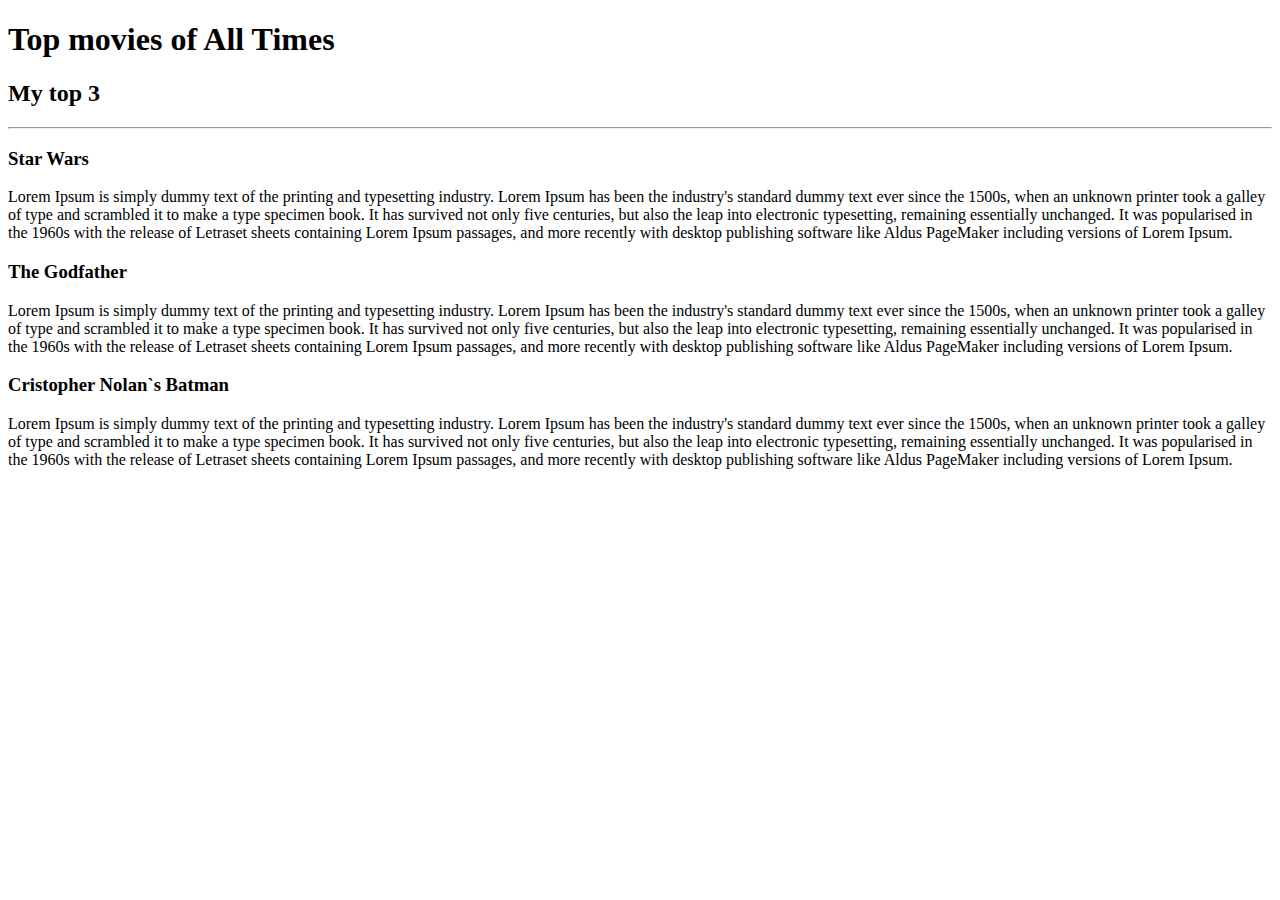
<file: web_foundation/41_html/movie_rank/index.html>
<!DOCTYPE html>
<h1>Top movies of All Times</h1>
<h2>My top 3</h2>
<hr>
<h3>Star Wars</h3>
<p>Lorem Ipsum is simply dummy text of the printing and typesetting industry. Lorem Ipsum has been the 
    industry's standard dummy text ever since the 1500s, when an unknown printer took a galley of type 
    and scrambled it to make a type specimen book. It has survived not only five centuries, but also the 
    leap into electronic typesetting, remaining essentially unchanged. It was popularised in the 1960s 
    with the release of Letraset sheets containing Lorem Ipsum passages, and more recently with desktop 
    publishing software like Aldus PageMaker including versions of Lorem Ipsum.
</p>
<h3>The Godfather</h3>
<p>Lorem Ipsum is simply dummy text of the printing and typesetting industry. Lorem Ipsum has been the 
    industry's standard dummy text ever since the 1500s, when an unknown printer took a galley of type 
    and scrambled it to make a type specimen book. It has survived not only five centuries, but also the 
    leap into electronic typesetting, remaining essentially unchanged. It was popularised in the 1960s 
    with the release of Letraset sheets containing Lorem Ipsum passages, and more recently with desktop 
    publishing software like Aldus PageMaker including versions of Lorem Ipsum.
</p>
<h3>Cristopher Nolan`s Batman</h3>
<p>Lorem Ipsum is simply dummy text of the printing and typesetting industry. Lorem Ipsum has been the 
    industry's standard dummy text ever since the 1500s, when an unknown printer took a galley of type 
    and scrambled it to make a type specimen book. It has survived not only five centuries, but also the 
    leap into electronic typesetting, remaining essentially unchanged. It was popularised in the 1960s 
    with the release of Letraset sheets containing Lorem Ipsum passages, and more recently with desktop 
    publishing software like Aldus PageMaker including versions of Lorem Ipsum.
</p>
</file>
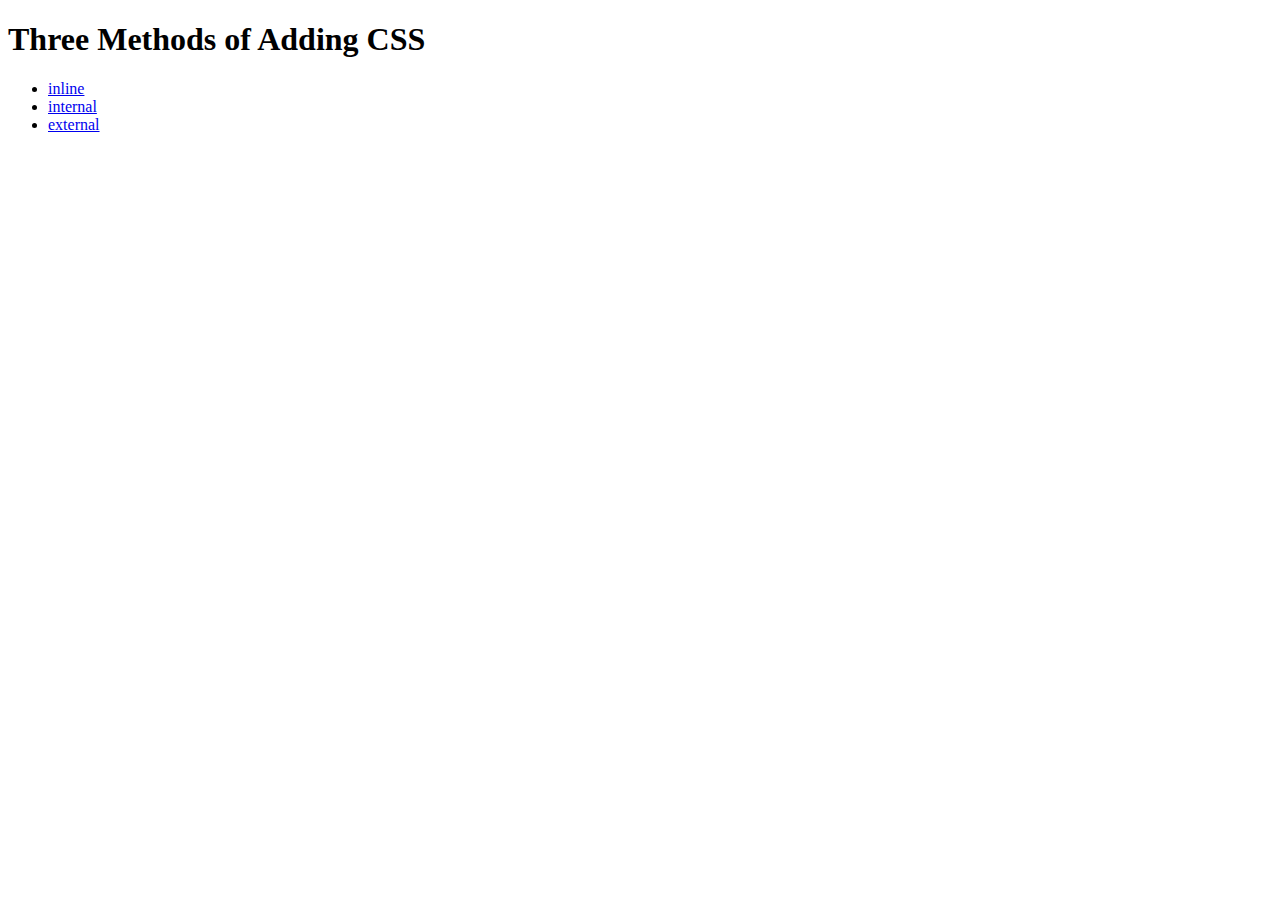
<file: web_foundation/43_css/adding_css/index.html>
<!DOCTYPE html>
<html lang="en">

<head>
  <meta charset="UTF-8">
  <title>Adding CSS</title>
</head>

<body>
  <h1>Three Methods of Adding CSS</h1>
  <ul>
    <li><a href="inline.html">inline</a></li>
    <li><a href="internal.html">internal</a></li>
    <li><a href="external.html">external</a></li>
  </ul>
  

</body>

</html>
</file>
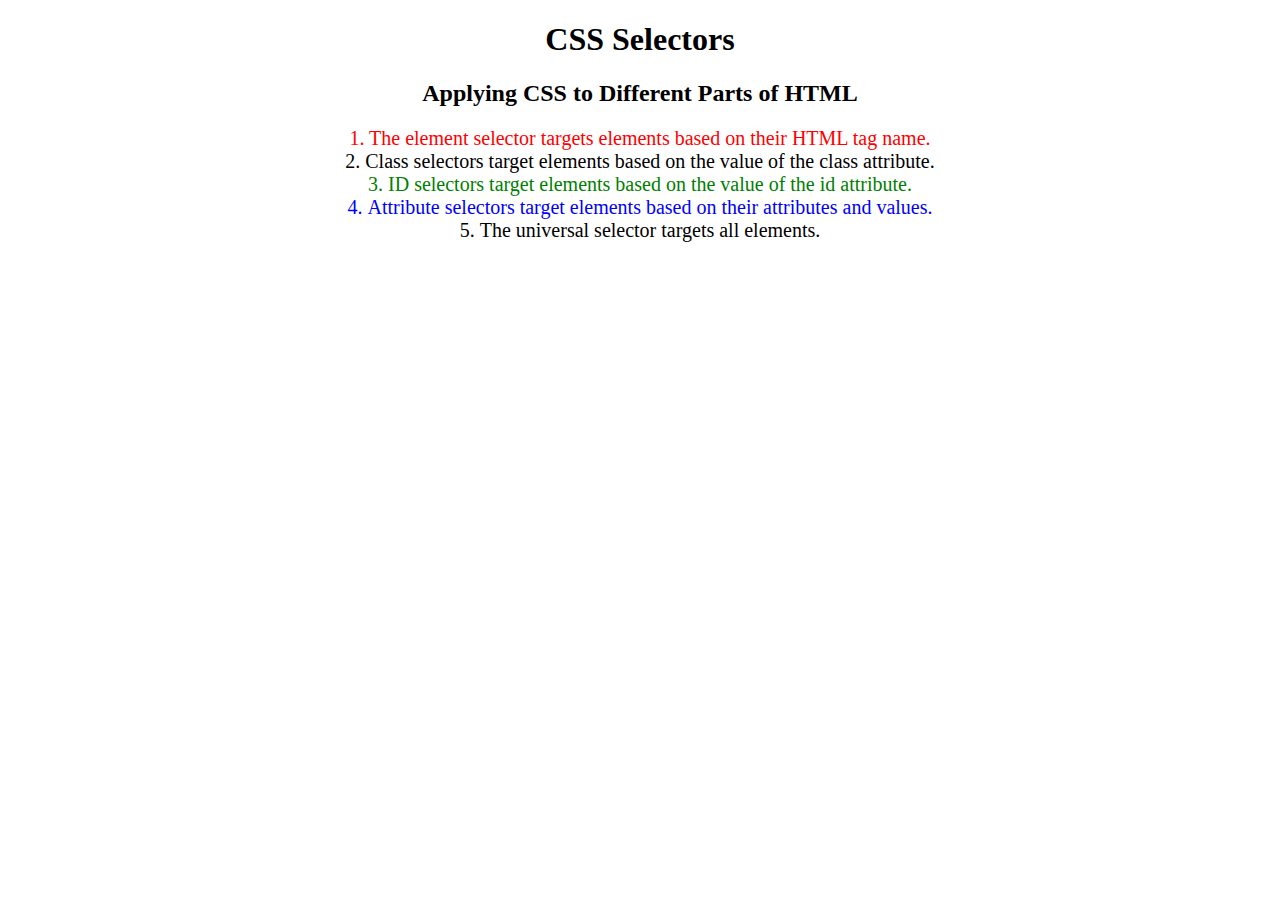
<file: web_foundation/43_css/css_selector/index.html>
<!DOCTYPE html>
<html lang="en">

<head>
  <meta charset="UTF-8">
  <title>CSS Selectors</title>
  <link rel="stylesheet" href="./style.css" />
</head>

<body>
  <h1>CSS Selectors</h1>
  <h2>Applying CSS to Different Parts of HTML</h2>
  <p class="note">1. The element selector targets elements based on their HTML tag name.</p>
  <ol>
    <li class="note" value="2">Class selectors target elements based on the value of the class attribute.</li>
    <li class="note" id="id-selector-demo" value="3">ID selectors target elements based on the value of the id
      attribute.</li>
    <li class="note" value="4">Attribute selectors target elements based on their attributes and values.</li>
    <li class="note" value="5">The universal selector targets all elements.</li>
  </ol>
</body>

</html>
</file>
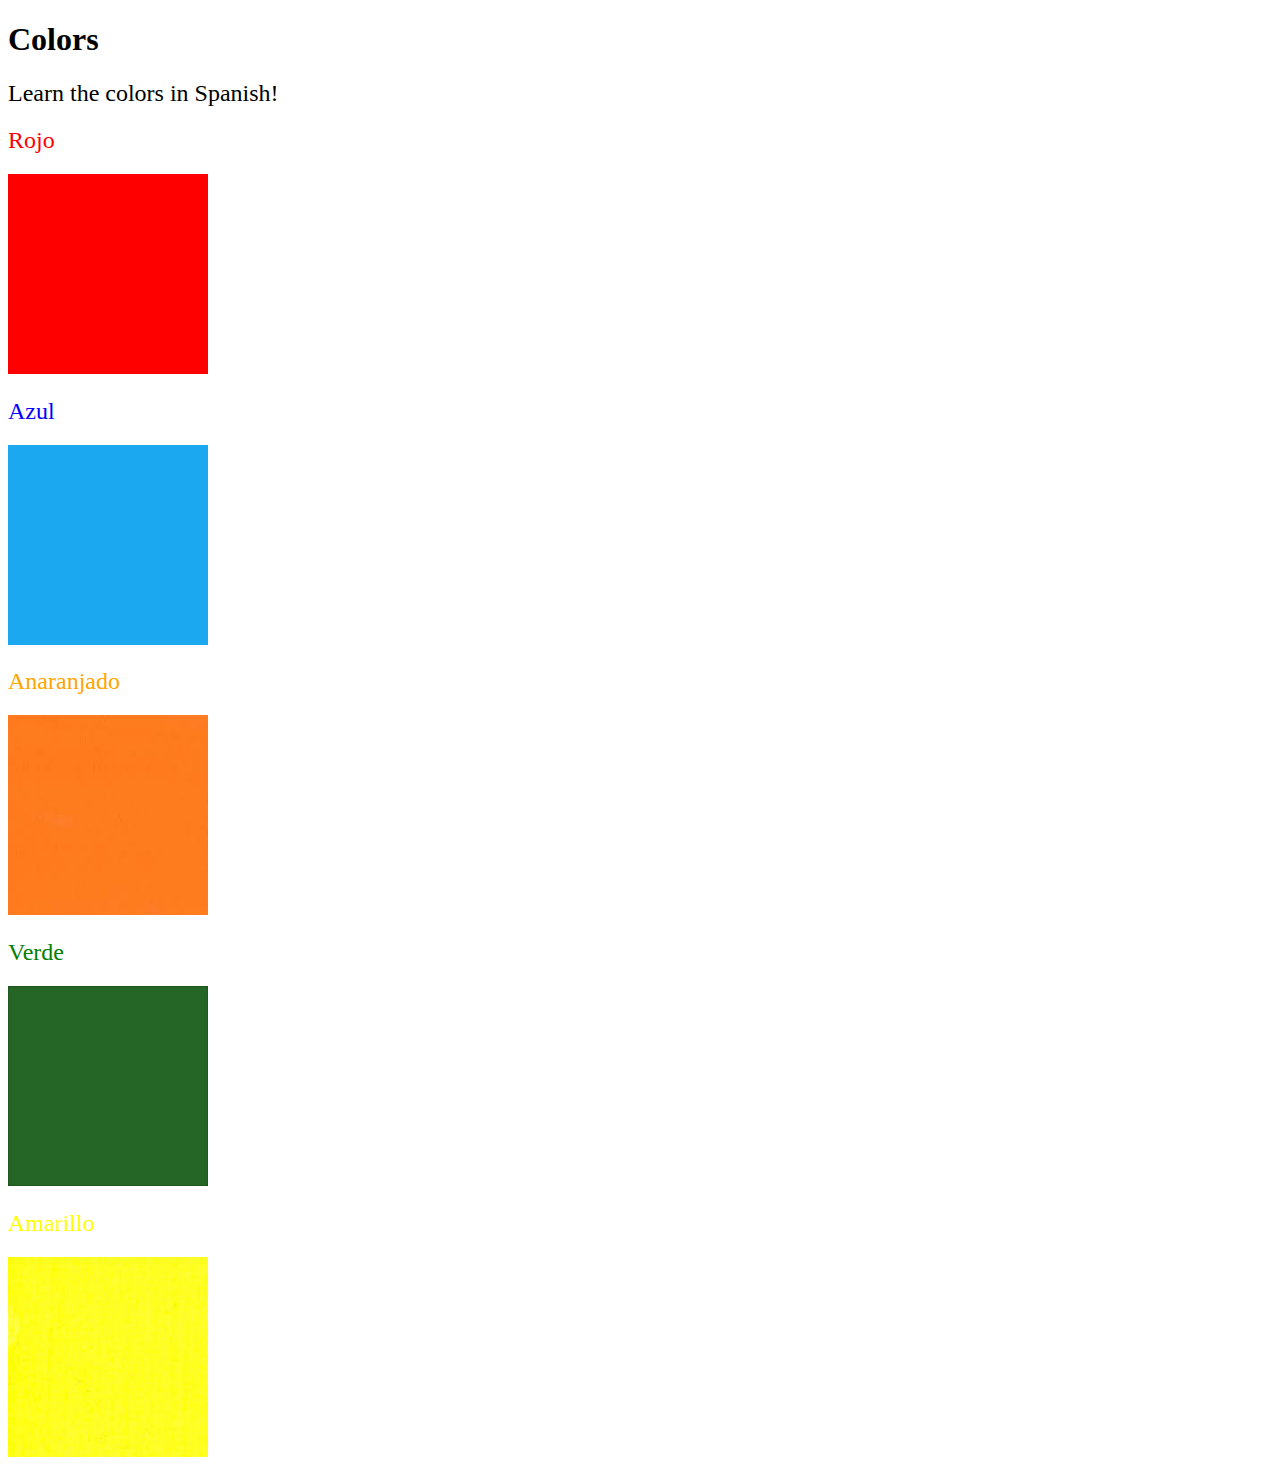
<file: web_foundation/43_css/project/index.html>
<!DOCTYPE html>
<html lang="en">

<head>
  <meta charset="UTF-8">
  <title>Spanish Vocabulary</title>
  <link rel="stylesheet" href="./style.css" />
</head>
<body>
  <h1>Colors</h1>
  <h2>Learn the colors in Spanish!</h2>
  <h2 class="color-title" id="red">Rojo</h2>
  <img class="color" src="./assets/images/red.png" alt="red" />

  <h2 class="color-title" id="blue">Azul</h2>
  <img src="./assets/images/blue.png" alt="blue" />

  <h2 class="color-title" id="orange">Anaranjado</h2>
  <img src="./assets/images/orange.png" alt="orange" />

  <h2 class="color-title" id="green">Verde</h2>
  <img src="./assets/images/green.png" alt="green" />

  <h2 class="color-title" id="yellow">Amarillo</h2>
  <img src="./assets/images/yellow.png" alt="yellow" />
</body>

</html>

<!-- 
TODOs
IMPORTANT: You should not need to make ANY CHANGES to index.html
All code should be written in your CSS file.

1. Create a CSS file and incorporate it as an external stylesheet.
2. Use CSS to style each of the color titles to meaning. 
Hint: Use the id to help if you don't know the words in spanish.
3. Use CSS to change all the color titles to have "font-weight: normal;"
4. Use CSS (not HTML) to make all the images 200px heigh and 200px wide. 
Hint: 
https://developer.mozilla.org/en-US/docs/Web/CSS/height
https://developer.mozilla.org/en-US/docs/Web/CSS/width
-->
</file>
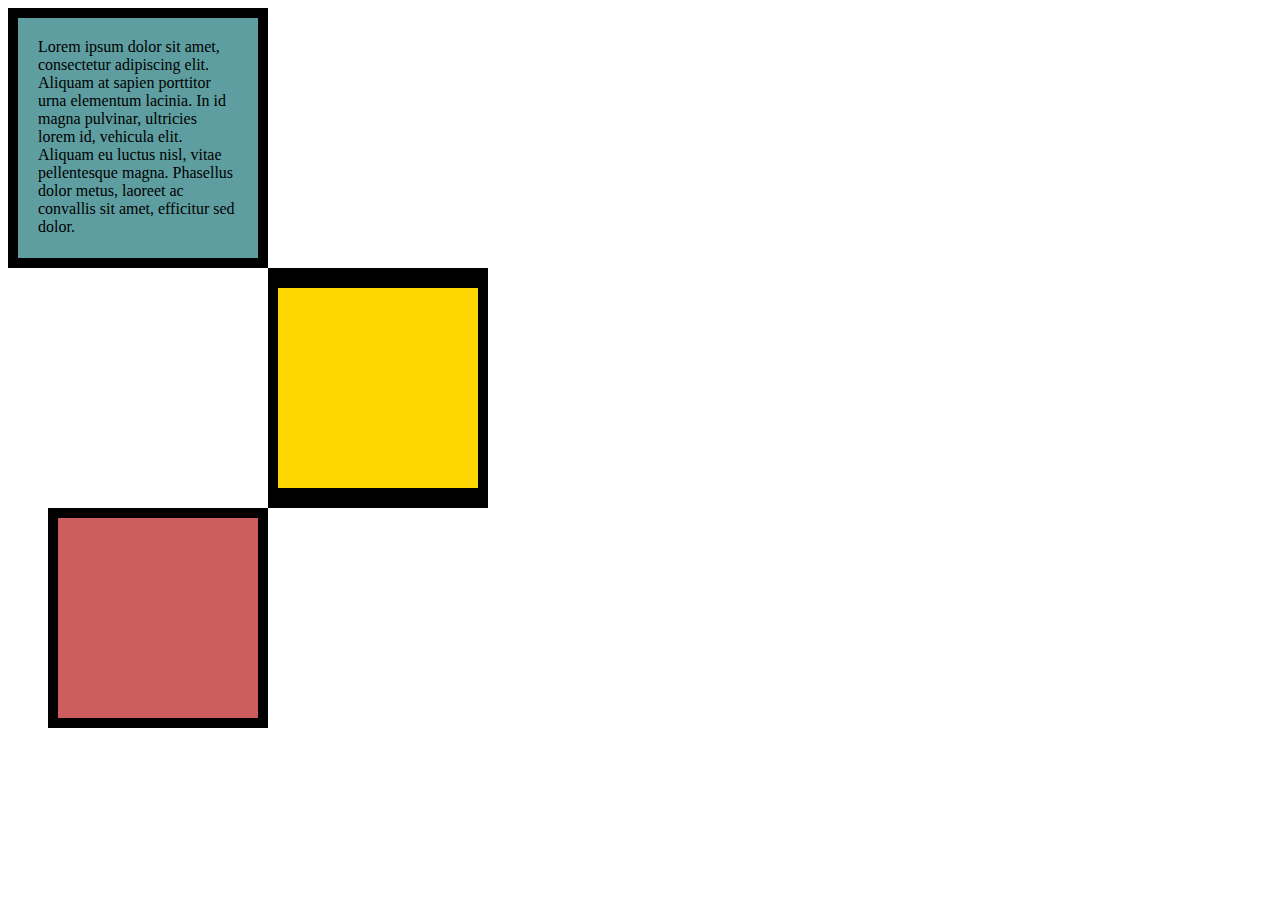
<file: web_foundation/44_intermediate_css/box_model/index.html>
<!DOCTYPE html>
<html lang="en">

<head>
  <meta charset="UTF-8">
  <title>CSS Box Model</title>
  <style>
    div{
      height: 200px;
      width: 200px;
    }
    #first{
      background-color: cadetblue;
      padding: 20px;
      border: 10px solid black;
      margin: 0px;
    }
    #second{
      background-color: gold;
      border: solid black;
      border-width: 20px 10px;
      margin-left: 260px;
      
      
    }
    #third{
      background-color: indianred;
      border: 10px solid black;
      margin-left: 40px;
    }
    p{
      margin: 0px;
    }

  </style>
</head>

<body>
<div id="first">
  <p>Lorem ipsum dolor sit amet, consectetur adipiscing elit. Aliquam at sapien porttitor urna elementum lacinia. In
    id magna pulvinar, ultricies lorem id, vehicula elit. Aliquam eu luctus nisl, vitae pellentesque magna. Phasellus
    dolor metus, laoreet ac convallis sit amet, efficitur sed dolor.
  </p>
</div>
<div id="second">

</div>

<div id="third">

</div>

</body>

</html>
</file>
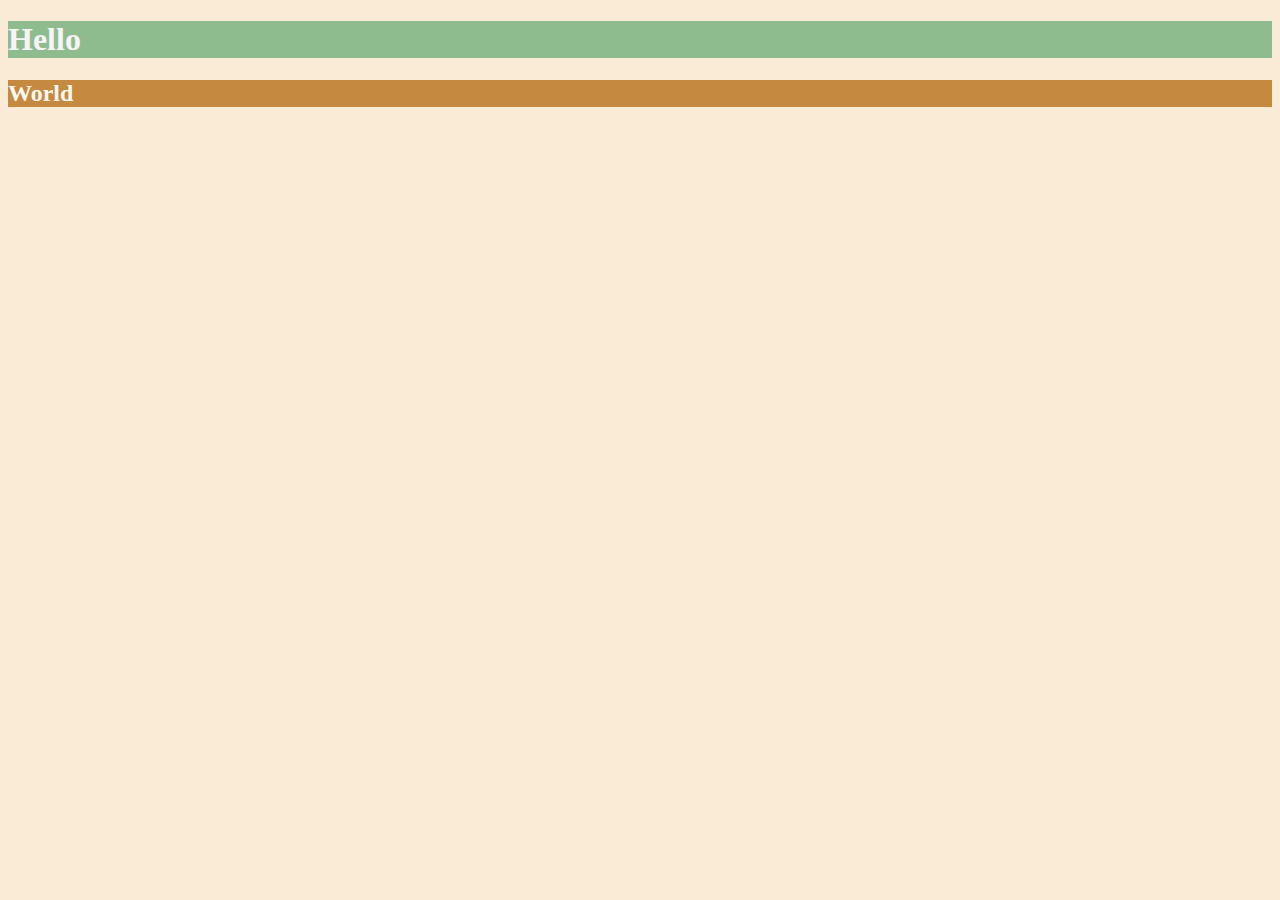
<file: web_foundation/44_intermediate_css/color/index.html>
<!DOCTYPE html>
<html lang="en">

<head>
  <meta charset="UTF-8">
  <title>Colors</title>
  <style>
    *{
      background-color: antiquewhite;
    }
    h1{
      color: whitesmoke;
      background: darkseagreen;
    }
    h2{
      color: #FAF8F1;
      background-color: #C58940;
    }
  </style>
</head>

<body>
  <h1>Hello</h1>
  <h2>World</h2>
</body>

</html>
</file>
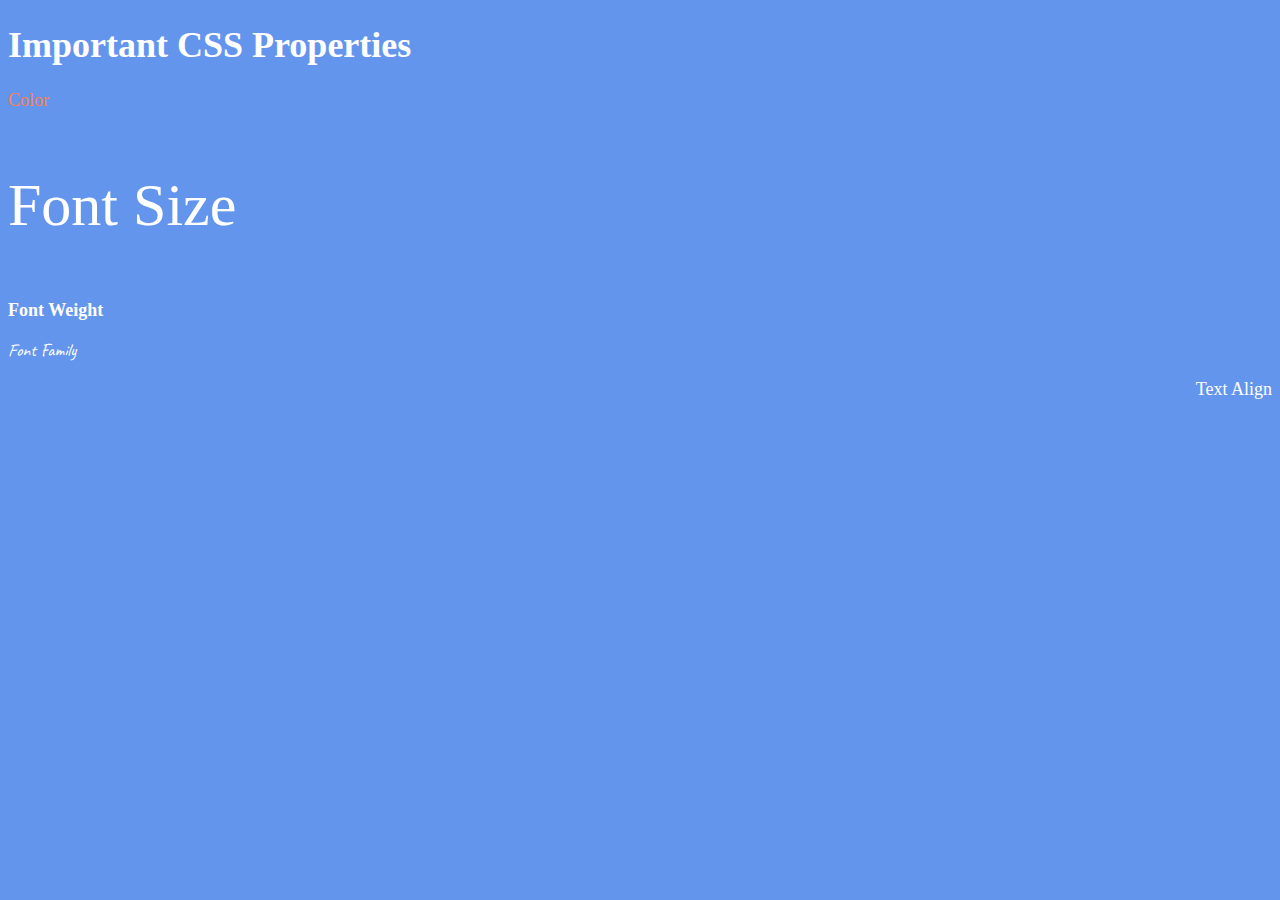
<file: web_foundation/44_intermediate_css/font/index.html>
<!DOCTYPE html>
<html lang="en">

<head>
  <meta charset="UTF-8">
  <title>CSS Properties</title>
  <style>
    body {
      background-color: cornflowerblue;
      color: white;
      font-size: 18px;
    }
    html{
      font-size: 30px;
    }
    #p-color{
      color: coral;
    }
    #p-fs{
      font-size: 2rem;
    }
    #p-fw{
      font-weight: 900;
    }
    #p-ff{
      font-family: 'Caveat', cursive;
    }
    #p-ta{
      text-align: right;
    }
   
  </style>
  <link rel="preconnect" href="https://fonts.googleapis.com">
  <link rel="preconnect" href="https://fonts.gstatic.com" crossorigin>
  <link href="https://fonts.googleapis.com/css2?family=Caveat&display=swap" rel="stylesheet">
</head>

<body>
  <h1>Important CSS Properties</h1>
  <p id="p-color">Color</p>
  <p id="p-fs">Font Size</p>
  <p id="p-fw">Font Weight</p>
  <p id="p-ff">Font Family</p>
  <p id="p-ta">Text Align</p>

  <!-- TODOs
  6. Change the the root (html element) font size to 30px -->
</body>

</html>
</file>
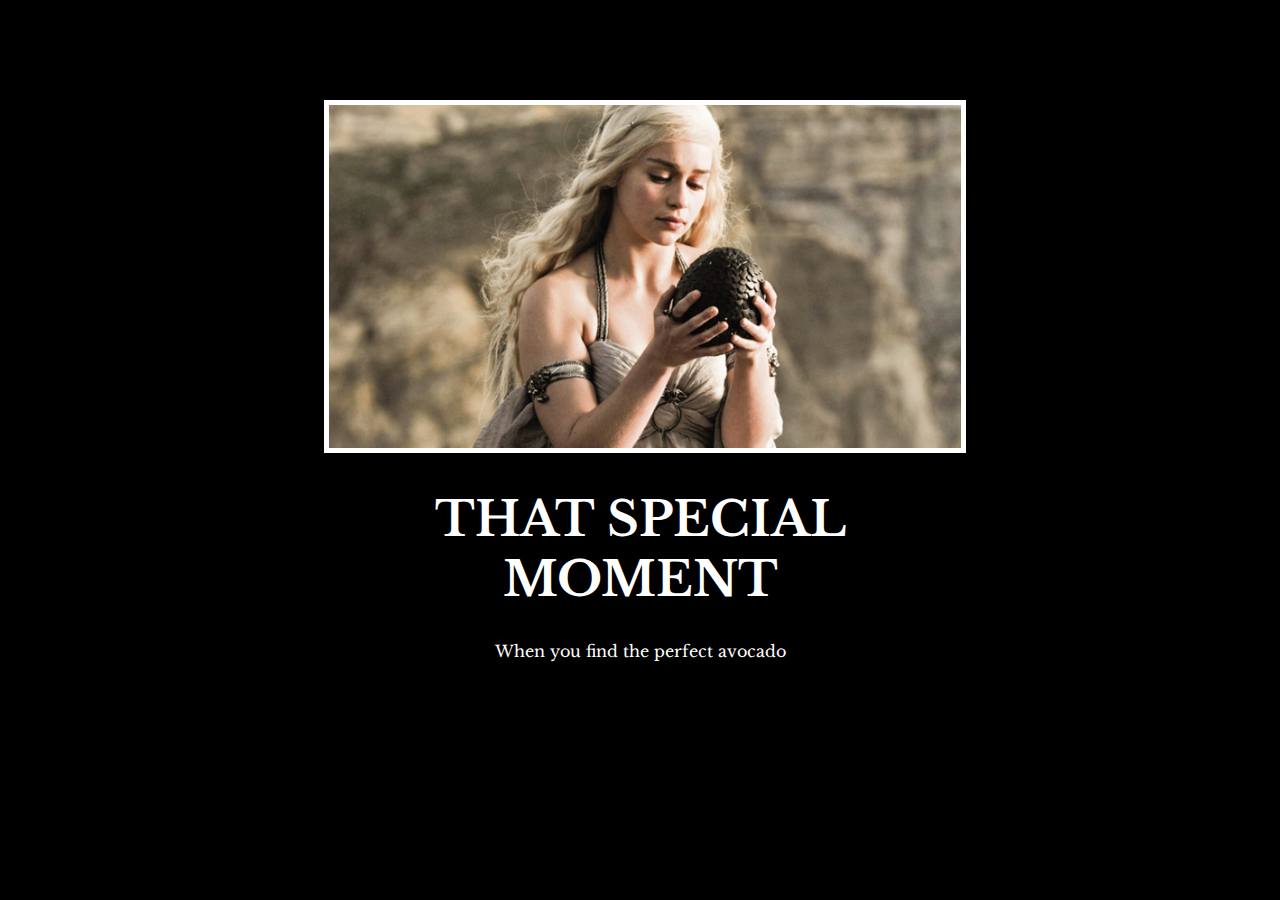
<file: web_foundation/44_intermediate_css/project/index.html>
<!DOCTYPE html>
<html lang="en">
<head>
  <meta charset="UTF-8">
  <meta name="viewport" content="width=device-width, initial-scale=1.0">
  <title>Motivation Meme</title>
  <link rel="stylesheet" href="style.css">
  <link rel="preconnect" href="https://fonts.googleapis.com">
  <link rel="preconnect" href="https://fonts.gstatic.com" crossorigin>
  <link href="https://fonts.googleapis.com/css2?family=Libre+Baskerville&display=swap" rel="stylesheet">
</head>
<body>
  <div class="poster">
    <img class="img" src="./assets/images/daenerys.jpeg" alt="daenerys holding a dragon egg">
    <h1> That Special Moment</h1>
    <p>When you find the perfect avocado</p>
  </div>
  
</body>
</html>
</file>
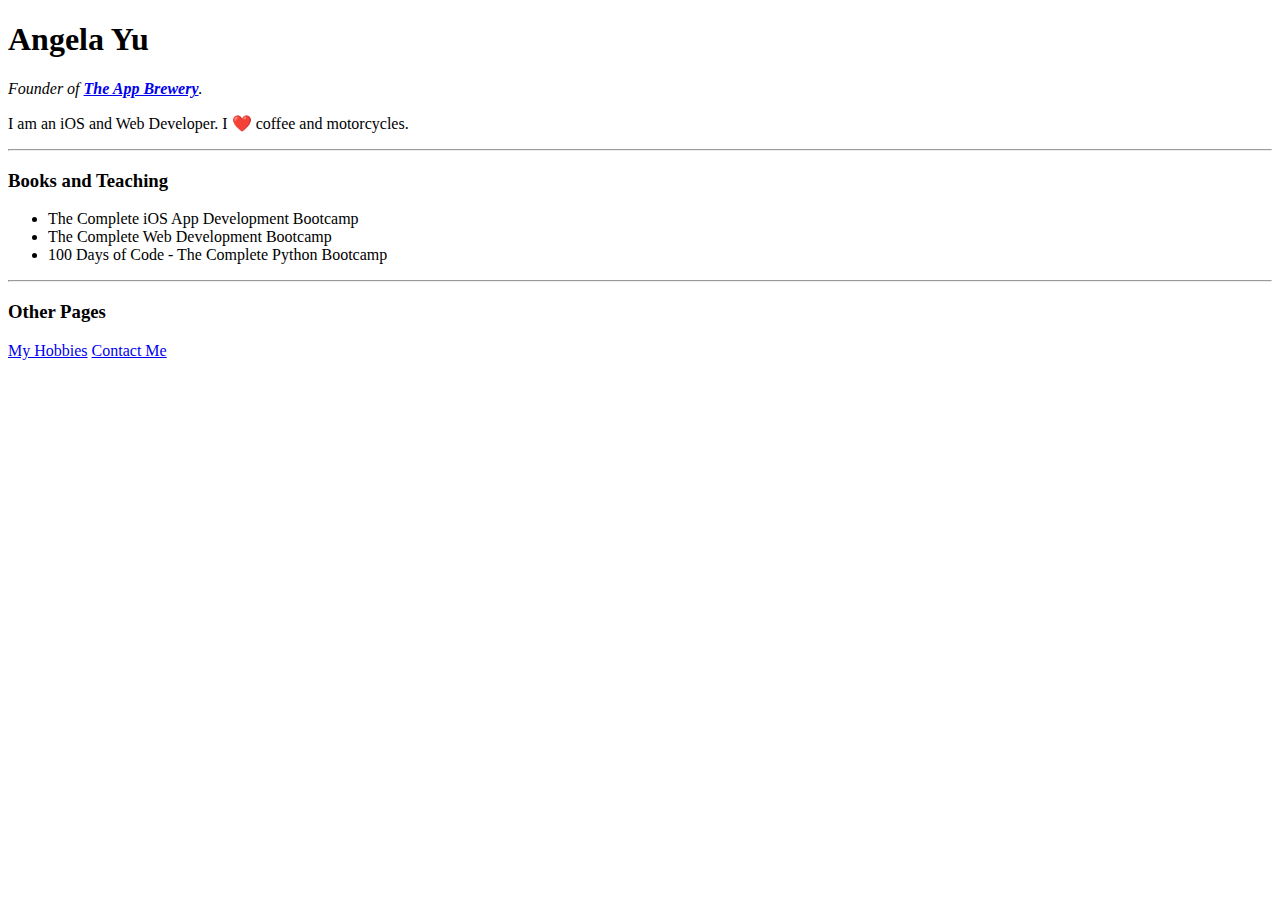
<file: intermediate+/45_web_scrapping/website.html>
<!DOCTYPE html>
<html>

<head>
	<meta charset="utf-8">
	<title>Angela's Personal Site</title>
</head>

<body>
	<h1 id="name">Angela Yu</h1>
	<p><em>Founder of <strong><a href="https://www.appbrewery.co/">The App Brewery</a></strong>.</em></p>
	<p>I am an iOS and Web Developer. I ❤️ coffee and motorcycles.</p>
	<hr>
	<h3 class="heading">Books and Teaching</h3>
	<ul>
		<li>The Complete iOS App Development Bootcamp</li>
		<li>The Complete Web Development Bootcamp</li>
		<li>100 Days of Code - The Complete Python Bootcamp</li>
	</ul>
	<hr>
	<h3 class="heading">Other Pages</h3>
	<a href="https://angelabauer.github.io/cv/hobbies.html">My Hobbies</a>
	<a href="https://angelabauer.github.io/cv/contact-me.html">Contact Me</a>
</body>

</html>
</file>
<file: web_foundation/43_css/css_selector/style.css>
ol {
  margin-left: -40px;
  margin-top: -20px;
  list-style-position: inside;
}

/* Write your CSS below, don't change the rules above. */
p{
  color: red;
}
.note{
  font-size: 20px
}
#id-selector-demo{
  color: green
}
li[value="4"]{
  color: blue
}
*{
  text-align: center
}
</file>
<file: web_foundation/43_css/project/style.css>
img{
    height: 200px;
    width: 200px;
}
h2{
    font-weight: normal;
}
#red{
    color: red;
}
#blue{
    color: blue;
}
#orange{
    color: orange;
}
#green{
    color: green;
}
#yellow{
    color: yellow;
}
</file>
<file: web_foundation/44_intermediate_css/project/style.css>
body{
    background-color: black;
}
h1{
    text-transform: uppercase;
    font-size: 3rem;
  }
.poster{
    width: 50%;
    margin-left: 25%;
    margin-top: 100px;
    color: white;
    font-family: 'Libre Baskerville', serif;
    text-align: center;
}
.img{
    border: 5px solid white;
    width: 100%;
  }
</file>
